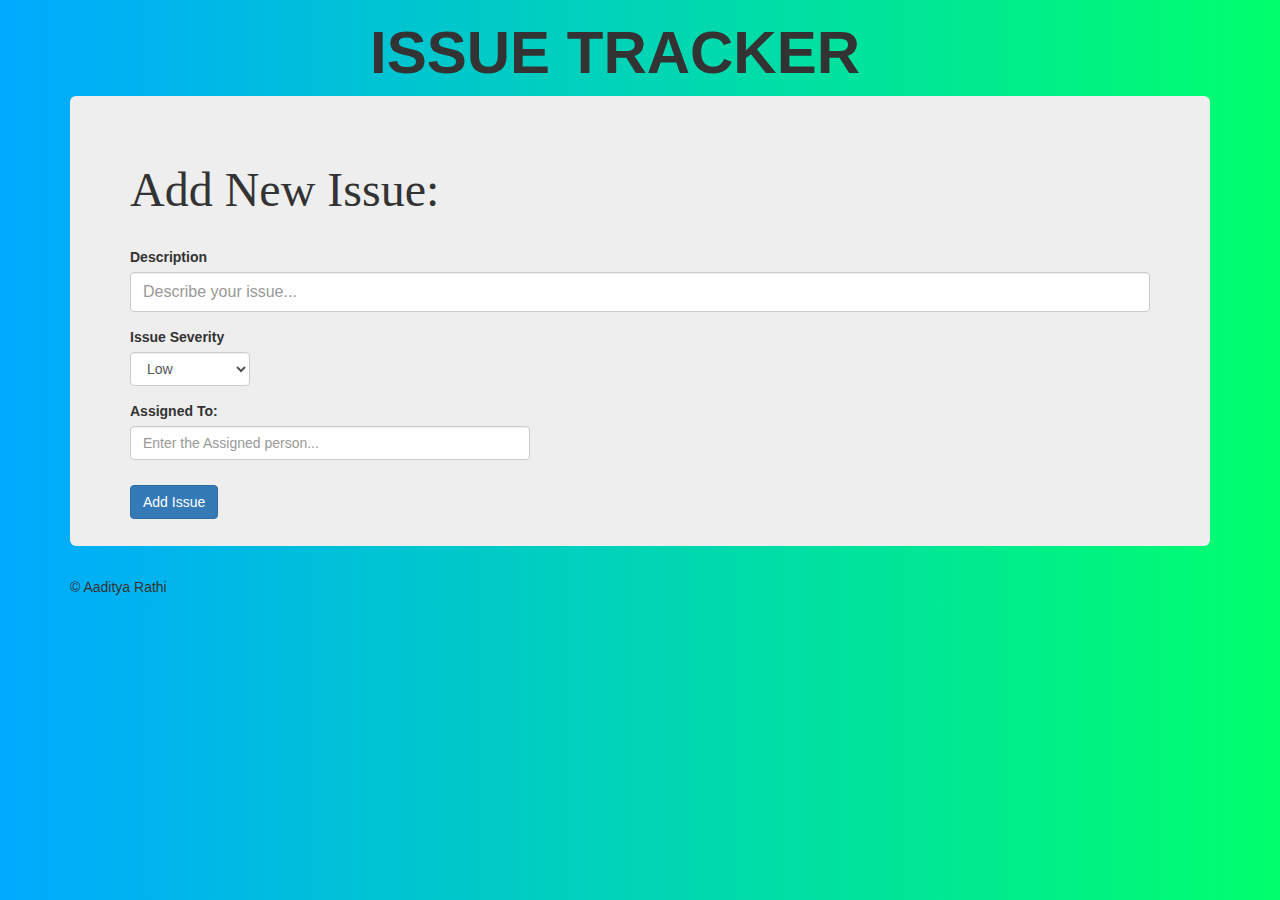
<file: index.html>
<!DOCTYPE html>
<html lang="en">
  <head>
    <meta charset="UTF-8" />
    <meta http-equiv="X-UA-Compatible" content="IE=edge" />
    <meta name="viewport" content="width=device-width, initial-scale=1.0" />
    <link rel="stylesheet" href="style.css" />
    <title>Issue-Tracker</title>
    <!--CSS BOOTSTRAP LINK-->
    <!-- CSS only -->
    <link
      rel="stylesheet"
      href="https://maxcdn.bootstrapcdn.com/bootstrap/3.4.1/css/bootstrap.min.css"
    />
  </head>
  <body onload="fetchIssues()">
    <div class="container">
      <h1>ISSUE TRACKER</h1>
      <div class="jumbotron">
        <h2>Add New Issue:</h2>
        <form id="issueInput">
          <div class="form-group">
            <label for="issueDesc">Description</label>
            <input
              type="text"
              class="form-control"
              id="issueDesc"
              placeholder="Describe your issue..."
            />
          </div>
          <div class="form-group">
            <label for="issueSeverity">Issue Severity</label>
            <select id="issueSeverity" class="form-control">
              <option value="Low">Low</option>
              <option value="Medium">Medium</option>
              <option value="High">High</option>
            </select>
          </div>
          <div class="form-group">
            <label for="issueAssigned">Assigned To:</label>
            <input
              type="text"
              class="form-control"
              id="issueAssigned"
              placeholder="Enter the Assigned person..."
            />
          </div>
          <button type="submit" class="btn btn-primary">Add Issue</button>
        </form>
      </div>
      <div class="col-lg-12">
        <div id="issueList"></div>
      </div>
      <div class="footer">
        <p>&copy; Aaditya Rathi</p>
      </div>
    </div>

    <script src="chance.js"></script>
    <script
      src="https://code.jquery.com/jquery-3.6.0.min.js"
      integrity="sha256-/xUj+3OJU5yExlq6GSYGSHk7tPXikynS7ogEvDej/m4="
      crossorigin="anonymous"
    ></script>
    <!--JS BOOTSTRAP LINK-->
    <!-- JavaScript Bundle with Popper -->
    <script
      src="https://cdn.jsdelivr.net/npm/bootstrap@5.2.0-beta1/dist/js/bootstrap.bundle.min.js"
      integrity="sha384-pprn3073KE6tl6bjs2QrFaJGz5/SUsLqktiwsUTF55Jfv3qYSDhgCecCxMW52nD2"
      crossorigin="anonymous"
    ></script>
    <!--LINKING THE JS FILE-->
    <script src="main.js"></script>
  </body>
</html>
</file>
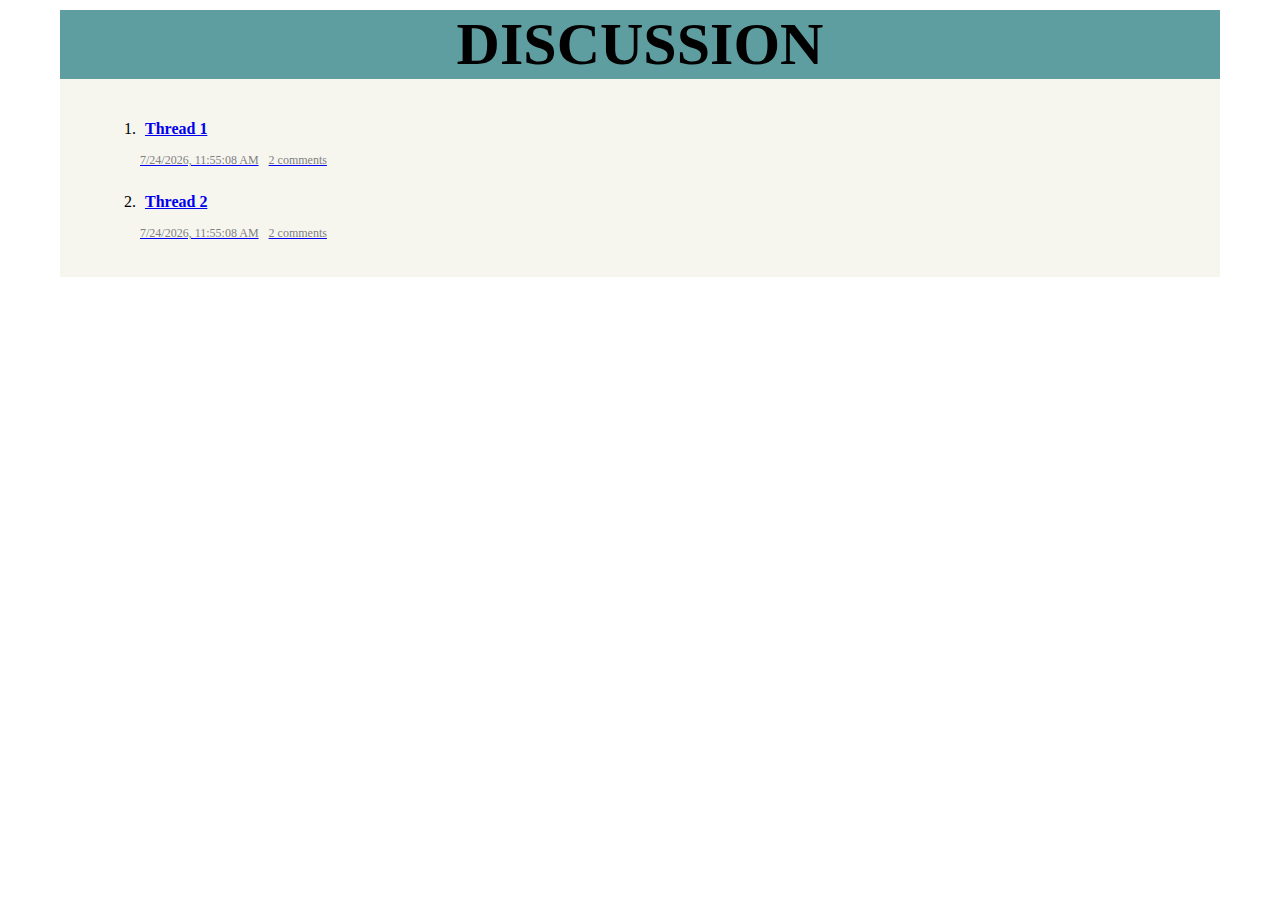
<file: forum.html>
<!DOCTYPE html>
<head>
  <title>DISCUSSION FORUM</title>
  <link rel="stylesheet" type="text/css" href="forum.css" />
  <body>
    <h1>DISCUSSION</h1>
    <div class="main">
      <ol></ol>
    </div>
    <script src="script.js"></script>
    <script>
      console.log(threads);
      var container = document.querySelector("ol");
      for (let thread of threads) {
        var html = `
        <li class="row">
          <a href="/thread.html?${thread.id}">
            <h4 class="title">${thread.title}</h4>
            <div class="bottom">
              <p class="timestamp">${new Date(thread.date).toLocaleString()}</p>
              <p class="comment-count">${thread.comments.length} comments</p>
            </div>
          </a>
        </li>
        `;
        container.insertAdjacentHTML("beforeend", html);
      }
    </script>
  </body>
</head>
</file>
<file: style.css>
body {
  padding: 0;
  margin: 0;
  background: linear-gradient(to right, #00aaff, #00ff6c);
}

.container h1 {
  font-size: 60px;
  font-weight: 600;
  padding-left: 300px;
}
.jumbotron {
  height: 450px;
}
.container .jumbotron {
  padding-bottom: 14px;
  font-family: "Lucida Sans", "Lucida Sans Regular", "Lucida Grande",
    "Lucida Sans Unicode", Geneva, Verdana, sans-serif;
}
.container .jumbotron button {
  margin-top: 10px;
}
.container .jumbotron h2 {
  padding-bottom: 20px;
  font-size: 48px;
  font-weight: 300;
  font-family: "Times New Roman", Times, serif;
}
.container .jumbotron #issueDesc {
  height: 40px;
  font-size: 16px;
}
.container .jumbotron #issueSeverity {
  width: 120px;
}
.container .jumbotron #issueAssigned {
  width: 400px;
}

.container .jumbotron label {
  font-size: 14px;
}
</file>
<file: forum.css>
body {
  margin: 10px 60px;
  padding: 0;
  /* background: url(forum.jpg);
  color: #fff; */
}
h1 {
  text-align: center;
  background-color: cadetblue;
  font-size: 60px;
}
h1,
h4 {
  margin: 0;
}
p {
  margin: 5px 0;
}
.main {
  background-color: #f6f6ef;
  padding: 10px 40px;
}
textarea {
  width: 80%;
  height: 80px;
}
button {
  display: block;
  margin: 10px 0;
}
.topbar {
  background-color: cadetblue;
  padding: 0 40px;
}
.title {
  padding: 10px 5px;
}
.comments {
  margin: 40px 0;
}
.comment {
  margin: 25px 0;
}
.row {
  padding: 5px 0;
}
.bottom,
.top-comment {
  display: flex;
  color: grey;
  font-size: 12px;
}
.timestamp {
  padding-right: 10px;
}
.comment-ts {
  padding-right: 10px;
  padding-left: 10px;
}
</file>
